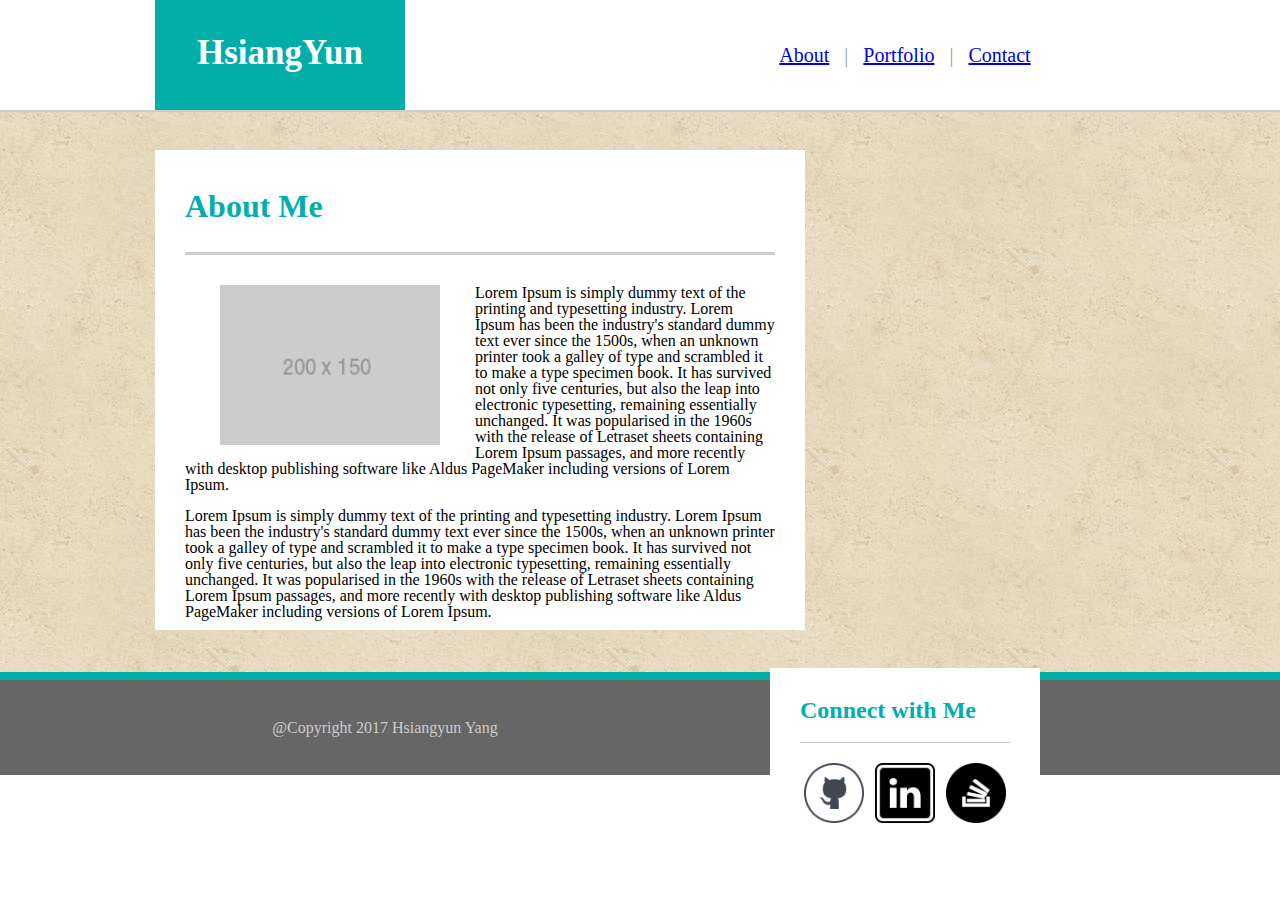
<file: index.html>
<!DOCTYPE html>
<html lang="en">
<head>
	<meta charset="UTF-8">
	<title>Basic Portfolio</title>
	<link rel="stylesheet" type="text/css" href="assets/css/reset.css">
	<link rel="stylesheet" type="text/css" href="assets/css/style.css">
</head>
<body>
	<section id="top">
		<header>HsiangYun</header>
		<nav>
			<a href="index.html">About</a>
			&nbsp&nbsp|&nbsp&nbsp
			<a href="portfolio.html">Portfolio</a>
			&nbsp&nbsp|&nbsp&nbsp
			<a href="contact.html">Contact</a>
		</nav>
	</section>
	<div class="border"></div>
	<section id="middle">
		<div id="left">
			<div class="titLeft">About Me</div>
			<div id="leftBorder"></div>
			<img id="resize1" src="assets/images/200x150.png">
			<p>Lorem Ipsum is simply dummy text of the printing and typesetting industry. Lorem Ipsum has been the industry's standard dummy text ever since the 1500s, when an unknown printer took a galley of type and scrambled it to make a type specimen book. It has survived not only five centuries, but also the leap into electronic typesetting, remaining essentially unchanged. It was popularised in the 1960s with the release of Letraset sheets containing Lorem Ipsum passages, and more recently with desktop publishing software like Aldus PageMaker including versions of Lorem Ipsum.</p>
			<p>Lorem Ipsum is simply dummy text of the printing and typesetting industry. Lorem Ipsum has been the industry's standard dummy text ever since the 1500s, when an unknown printer took a galley of type and scrambled it to make a type specimen book. It has survived not only five centuries, but also the leap into electronic typesetting, remaining essentially unchanged. It was popularised in the 1960s with the release of Letraset sheets containing Lorem Ipsum passages, and more recently with desktop publishing software like Aldus PageMaker including versions of Lorem Ipsum.</p>			
		</div>
		<div id="right">
			<div class="titRig">Connect with Me</div>
			<div id="rightBorder"></div>
			<a href="https://github.com/TedxMo" target="_blank"><img src="assets/images/github.png"></a>
			<a href="https://www.linkedin.com/in/hsiangyun-ted-yang-a4031684/" target="_blank"><img src="assets/images/linkedin.png"></a>
			<a href="https://stackoverflow.com/users/8396257/ted-y" target="_blank"><img src="assets/images/stack.png"></a>
		</div>
	</section>
	<div id="endBr"></div>
	<footer>@Copyright 2017 Hsiangyun Yang</footer>
</body>
</html>
</file>
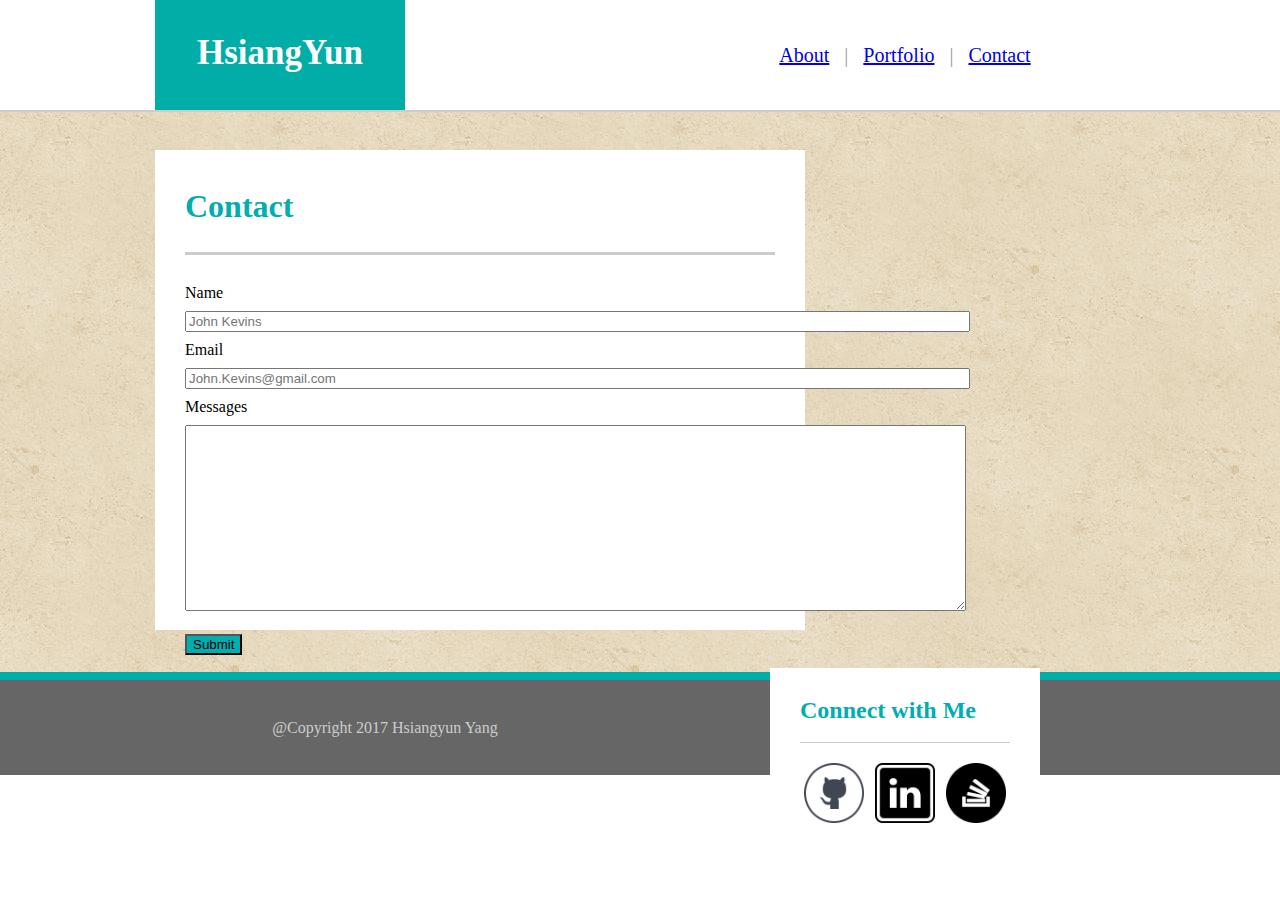
<file: contact.html>
<!DOCTYPE html>
<html lang="en">
<head>
	<meta charset="UTF-8">
	<title>Basic Portfolio</title>
	<link rel="stylesheet" type="text/css" href="assets/css/reset.css">
	<link rel="stylesheet" type="text/css" href="assets/css/style.css">
</head>
<body>
	<section id="top">
		<header>HsiangYun</header>
		<nav>
			<a href="index.html">About</a>
			&nbsp&nbsp|&nbsp&nbsp
			<a href="portfolio.html">Portfolio</a>
			&nbsp&nbsp|&nbsp&nbsp
			<a href="contact.html">Contact</a>
		</nav>
	</section>
	<div class="border"></div>
	<section id="middle">
		<div id="left">
			<div class="titLeft">Contact</div>
			<div id="leftBorder"></div>
			<h2>Name</h2>
			<input type="text" name="fname" placeholder ="John Kevins" size="95">
			<h2>Email</h2>
			<input type="text" name="ename" placeholder ="John.Kevins@gmail.com" size="95">
			<h2>Messages</h2>
			<textarea cols="95" rows="12"></textarea>
			<input id="btn" type="submit" value="Submit">
		</div>
		<div id="right">
			<div class="titRig">Connect with Me</div>
			<div id="rightBorder"></div>
			<a href="https://github.com/TedxMo" target="_blank"><img src="assets/images/github.png"></a>
			<a href="https://www.linkedin.com/in/hsiangyun-ted-yang-a4031684/" target="_blank"><img src="assets/images/linkedin.png"></a>
			<a href="https://stackoverflow.com/users/8396257/ted-y" target="_blank"><img src="assets/images/stack.png"></a>
		</div>
	</section>
	<div id="endBr"></div>
	<footer>@Copyright 2017 Hsiangyun Yang</footer>
</body>
</html>
</file>
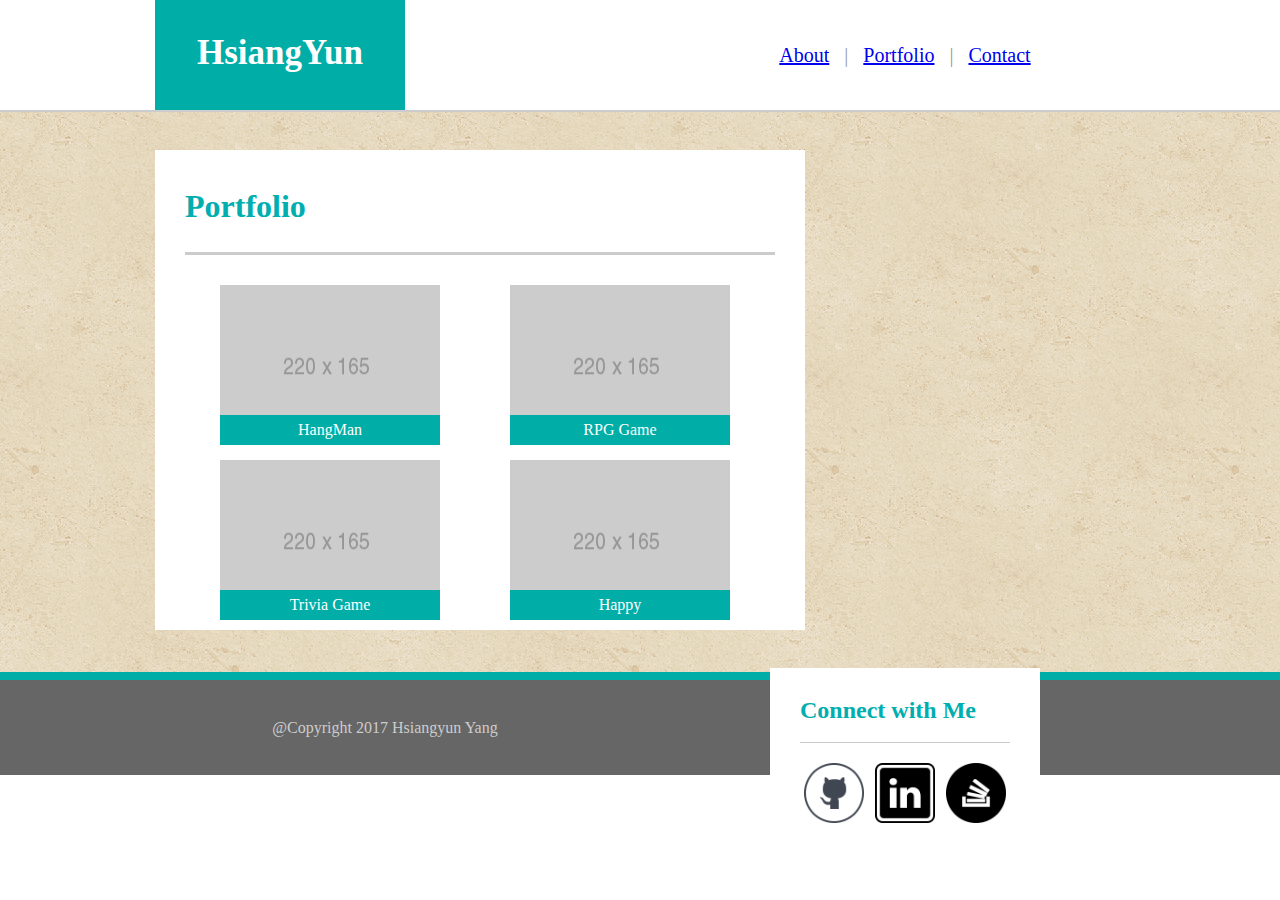
<file: portfolio.html>
<!DOCTYPE html>
<html lang="en">
<head>
	<meta charset="UTF-8">
	<title>Basic Portfolio</title>
	<link rel="stylesheet" type="text/css" href="assets/css/reset.css">
	<link rel="stylesheet" type="text/css" href="assets/css/style.css">
</head>
<body>
	<section id="top">
		<header>HsiangYun</header>
		<nav>
			<a href="index.html">About</a>
			&nbsp&nbsp|&nbsp&nbsp
			<a href="portfolio.html">Portfolio</a>
			&nbsp&nbsp|&nbsp&nbsp
			<a href="contact.html">Contact</a>
		</nav>
	</section>
	<div class="border"></div>
	<section id="middle">
		<div id="left">
			<div class="titLeft">Portfolio</div>
			<div id="leftBorder"></div>
			<div id="pos1">
				<img id="resize1" src="assets/images/220x165.png">
				<a href=""><div id="pos2">HangMan</div></a>
			</div>
			<div id="pos1">
				<img id="resize1" src="assets/images/220x165.png">
				<a href=""><div id="pos3">RPG Game</div></a>
			</div>
			<div id="pos1">
				<img id="resize1" src="assets/images/220x165.png">
				<a href=""><div id="pos4">Trivia Game</div></a>
			</div>
			<div id="pos1">
				<img id="resize1" src="assets/images/220x165.png">
				<a href=""><div id="pos5">Happy</div></a>
			</div>
		</div>
		<div id="right">
			<div class="titRig">Connect with Me</div>
			<div id="rightBorder"></div>
			<a href="https://github.com/TedxMo" target="_blank"><img src="assets/images/github.png"></a>
			<a href="https://www.linkedin.com/in/hsiangyun-ted-yang-a4031684/" target="_blank"><img src="assets/images/linkedin.png"></a>
			<a href="https://stackoverflow.com/users/8396257/ted-y" target="_blank"><img src="assets/images/stack.png"></a>
		</div>
	</section>
	<div id="endBr"></div>
	<footer>@Copyright 2017 Hsiangyun Yang</footer>
</body>
</html>
</file>
<file: assets/css/style.css>
*{
	
  box-sizing: border-box;
  font-family: 'Arial', 'Helvetica Neue', Helvetica, sans-serif;
  
}
header{
	font-family: 'Georgia', Times, Times New Roman, serif;
	text-align: center;
	float: left;
	height: 110px;
	background: #00aea7;
	width: 250px;
	color: white;
	margin-left: 155px;
	font-size: 35px;
	line-height: 300%;
	/*padding: 37px;*/
	font-weight: bold;
}

nav{
	text-align: center;
	float: right;
	height: 110px;
	background: white;
	width: 270px;
	margin-right: 240px;
	font-size: 20px;
	line-height: 550% ;
	color: #99999c;
	/*visited link hover*/
}

footer{
	width: 100%;
	height: 95px;
	background: #666666;
	line-height: 600%;
	color: #cccccc;
	text-align: center;
}

#top{
	height: 110px;
	width: 100%;
	background-color: white;
}
.border{
	width: 100%;
	height: 2px;
	background: #cccccc;

}
#middle{
	width: 100%;
	height: 560px;
	background-image: url(../images/content-back.png);

}
#endBr{
	width: 100%;
	height: 8px;
	background: #00aea7;
}
#left{
	padding: 40px 30px;
	margin-top: 38px;
	margin-left: 155px;
	float: left;
	border-style: solid;
	border-color: #ececec;
	border-width: -1px;
	/*border: 1px solid black;*/
	background: white;
	width: 650px;
	height: 480px; 
}
#right{	
	border: -1px solid #ececec;
	padding: 30px;
	margin-top: 38px;
	margin-right: 240px;
	background: white;
	width: 270px ;
	height: 202px;
	float: right;
}
.titRig{
	text-align: left;
	font-size: 24px;
	font-weight: bold;
	color:#00aeaf ;	
	font-family: 'Georgia', 'Times', 'Times New Roman', 'serif';
}
#rightBorder{
	margin:20px 0;
	height: 1px;
	background-color: #cccccc;

}
img{
	width: 60px;
	height: 60px;
	margin: 0 3.5px;
}
.titLeft{
	text-align: left;
	font-size: 32px;
	font-weight: bold;
	color:#00aeaf ;	
	font-family: 'Georgia', 'Times', 'Times New Roman', 'serif';
}
#leftBorder{
	margin:30px 0;
	height: 3px;
	background-color: #cccccc;
}

#resize1{
	width: 200px;
	height: 150px;
	float: left;
}
#resize1{
	width: 220px;
	height: 160px;
	margin: 35px;
	margin-top: 0;
	margin-bottom: 15px;

}
p{
	margin-bottom: 15px;
}
input{
	margin: 10px 0;
}
textarea{
	margin: 10px 0;
}
#btn{
	background-color: #00aeaf;
}
#pos1{
	position: relative;
}
#pos2{
	position: absolute;
	width: 220px; 
	height:30px;
	background: #00aea7;
	bottom: -160px;
	left: 35px;
	text-align: center;
	line-height: 190%;
	color: white;
}
#pos3{
	position: absolute;
	width: 220px; 
	height:30px;
	background: #00aea7;
	bottom: -160px;
	left: 325px;
	text-align: center;
	line-height: 190%;
	color: white;
}
#pos4{
	position: absolute;
	width: 220px; 
	height:30px;
	background: #00aea7;
	bottom: -335px;
	left: 35px;
	text-align: center;
	line-height: 190%;
	color: white;
}
#pos5{
	position: absolute;
	width: 220px; 
	height:30px;
	background: #00aea7;
	bottom: -335px;
	left: 325px;
	text-align: center;
	line-height: 190%;
	color: white;
}
</file>
